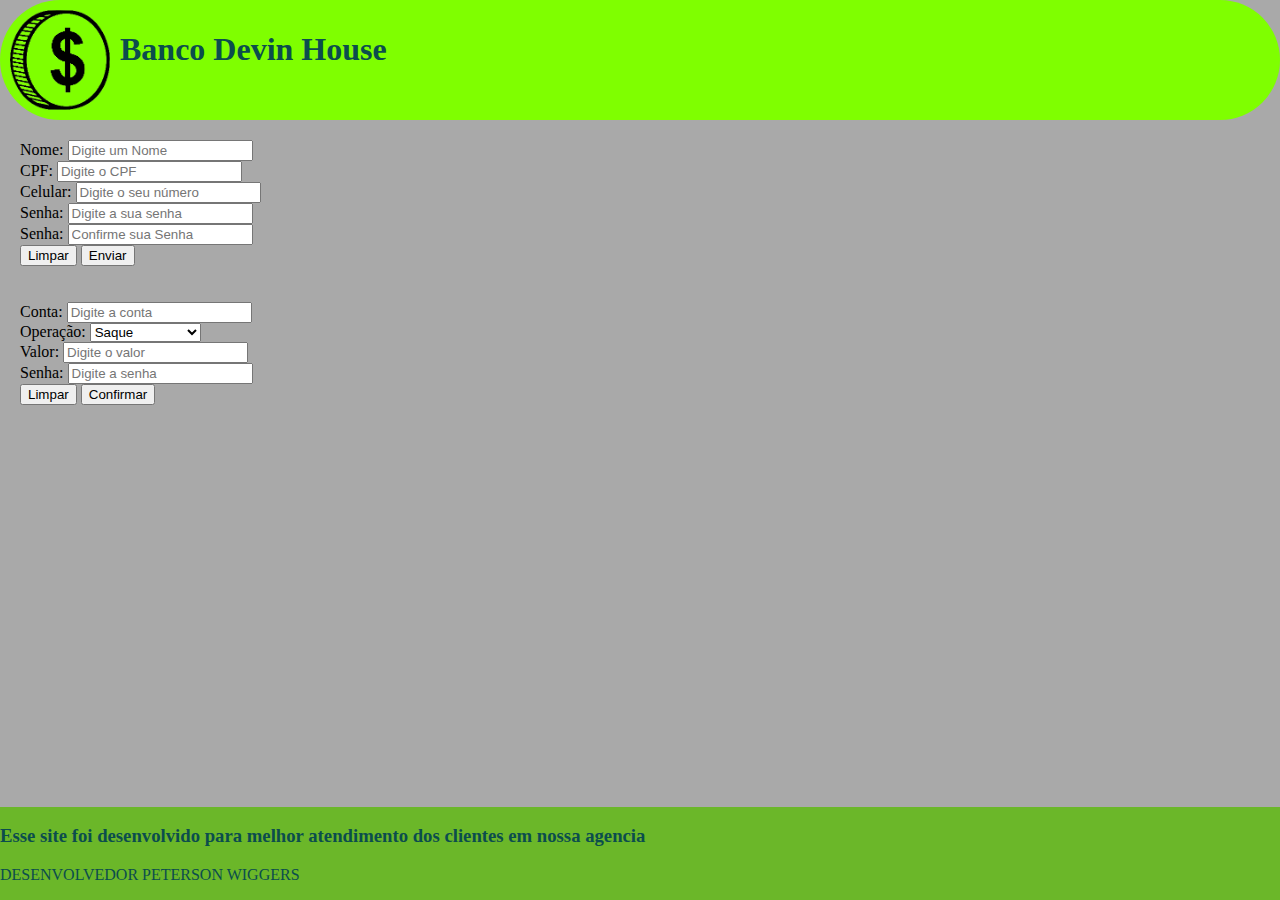
<file: Exercicios/index.html>
<!DOCTYPE html>
<html lang="pt-br">
  <head>
    <meta charset="UTF-8" />
    <meta http-equiv="X-UA-Compatible" content="IE=edge" />
    <meta name="viewport" content="width=device-width, initial-scale=1.0" />
    <title>Projeto de Contas Bancárias</title>
    <script src="./index.js" async></script>
    <link rel="stylesheet" href="./index.css" />
  </head>
  <body>
    <header>
      <div class="bloco">
        <img id="logo" src="./Fotos/icone moeda.png" alt="Logo do Banco" />
        <h1 id="titulo">Banco Devin House</h1>
      </div>
    </header>

    <main>
      <form id="form-cadastro" action="">
        <div>
          <label for="name ">Nome:</label>
          <input required id="nome" type="text" placeholder="Digite um Nome" />
        </div>

        <div>
          <label for="cpf">CPF: </label>
          <input required id="cpf" type="text" placeholder="Digite o CPF" />
        </div>

        <div>
          <label for="celular">Celular: </label>
          <input required id="celular" type="text" placeholder="Digite o seu número" />
        </div>

        <div>
          <label for="senha">Senha: </label>
          <input required id="senha" type="password" placeholder="Digite a sua senha" />
        </div>

        <div>
          <label for="Confrimacao-senha">Senha: </label>
          <input required id="confrimacaoSenha" type="password" placeholder="Confirme sua Senha" />
        </div>

        <div>
          <button type="reset">Limpar</button>
          <button type="submit">Enviar</button>
        </div>
      </form>
      <br /><br />

      <form id="form-operacao">
        <div>
          <label for="conta">Conta:</label>
          <input required id="conta" type="number" placeholder="Digite a conta" />
        </div>

        <div>
          <label for="operacao">Operação:</label>
          <select required id="operacao">
            <option value="saque">Saque</option>
            <option value="deposito">Depósito</option>
            <option value="saldo">Consulta saldo</option>
          </select>
        </div>
        <div>
          <label for="valor">Valor:</label>
          <input required id="valor" type="number" placeholder="Digite o valor" />
        </div>

        <div>
          <label for="senha">Senha:</label>
          <input required id="senhaOperacao" type="password" placeholder="Digite a senha" />
        </div>
        <div>
          <button type="reset">Limpar</button>
          <button type="submit">Confirmar</button>
        </div>
      </form>
    </main>

    <footer>
      <h3>Esse site foi desenvolvido para melhor atendimento dos clientes em nossa agencia</h3>
      <p>DESENVOLVEDOR PETERSON WIGGERS</p>
    </footer>
  </body>
</html>
</file>
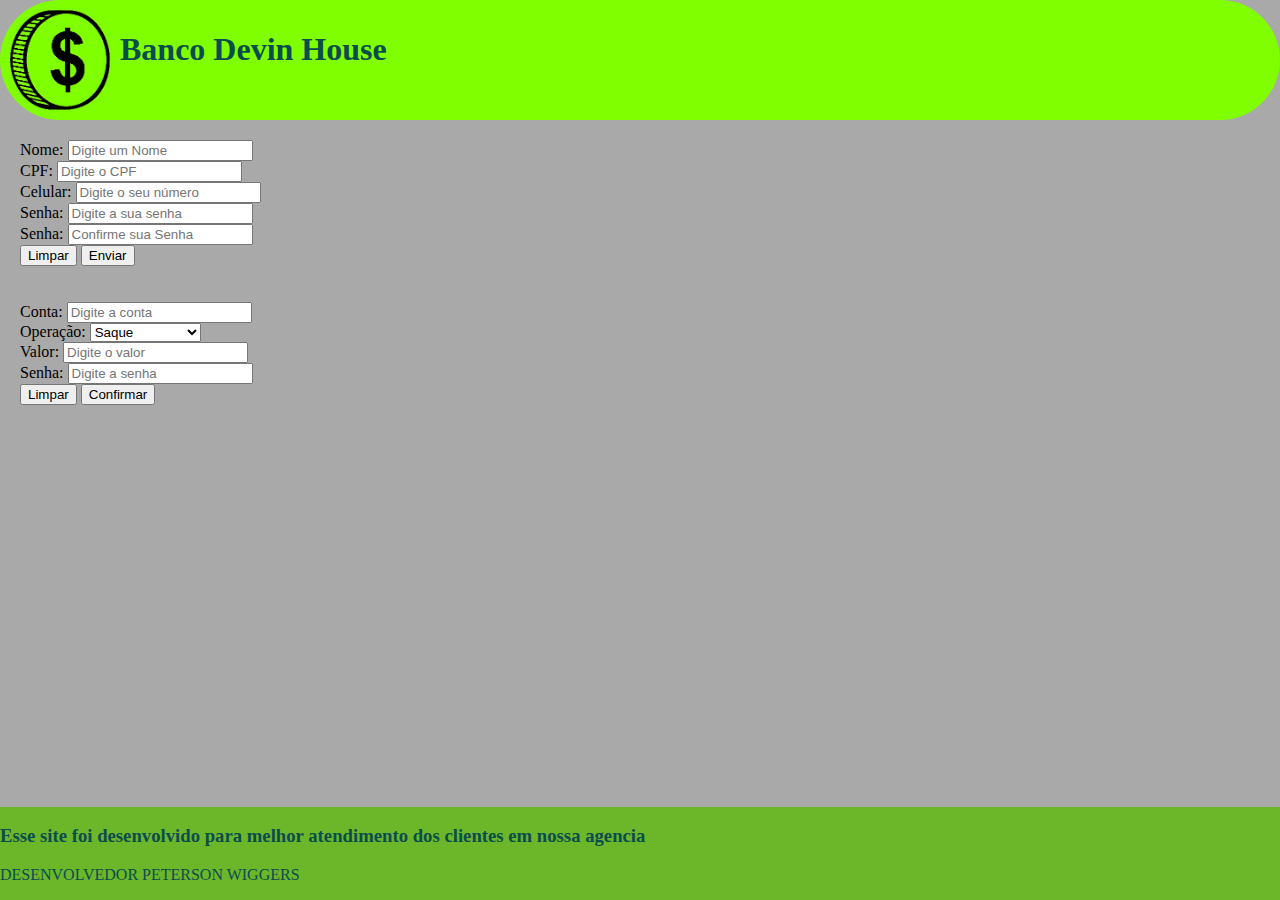
<file: Projeto DevinBankin/index.html>
<!DOCTYPE html>
<html lang="pt-br">
  <head>
    <meta charset="UTF-8" />
    <meta http-equiv="X-UA-Compatible" content="IE=edge" />
    <meta name="viewport" content="width=device-width, initial-scale=1.0" />
    <title>Projeto de Contas Bancárias</title>
    <script src="./index.js" async></script>
    <link rel="shortcut icon" href="./Fotos/icone moeda.png" type="image/x-icon">
    <link rel="stylesheet" href="./index.css" />
  </head>
  <body>
    <header>
      <div class="bloco">
        <img id="logo" src="./Fotos/icone moeda.png" alt="Logo do Banco" />
        <h1 id="titulo">Banco Devin House</h1>
      </div>
    </header>

    <main>
      <form id="form-cadastro" action="">
        <div>
          <label for="name ">Nome:</label>
          <input required id="nome" type="text" placeholder="Digite um Nome" />
        </div>

        <div>
          <label for="cpf">CPF: </label>
          <input required id="cpf" type="text" placeholder="Digite o CPF" />
        </div>

        <div>
          <label for="celular">Celular: </label>
          <input required id="celular" type="text" placeholder="Digite o seu número" />
        </div>

        <div>
          <label for="senha">Senha: </label>
          <input required id="senha" type="password" placeholder="Digite a sua senha" />
        </div>

        <div>
          <label for="Confrimacao-senha">Senha: </label>
          <input required id="confrimacaoSenha" type="password" placeholder="Confirme sua Senha" />
        </div>

        <div>
          <button type="reset">Limpar</button>
          <button type="submit">Enviar</button>
        </div>
      </form>
      <br /><br />

      <form id="form-operacao">
        <div>
          <label for="conta">Conta:</label>
          <input required id="conta" type="number" placeholder="Digite a conta" />
        </div>

        <div>
          <label for="operacao">Operação:</label>
          <select required id="operacao">
            <option value="saque">Saque</option>
            <option value="deposito">Depósito</option>
            <option value="saldo">Consulta saldo</option>
          </select>
        </div>
        <div>
          <label for="valor">Valor:</label>
          <input required id="valor" type="number" placeholder="Digite o valor" />
        </div>

        <div>
          <label for="senha">Senha:</label>
          <input required id="senhaOperacao" type="password" placeholder="Digite a senha" />
        </div>
        <div>
          <button type="reset">Limpar</button>
          <button type="submit">Confirmar</button>
        </div>
      </form>
    </main>

    <footer>
      <h3>Esse site foi desenvolvido para melhor atendimento dos clientes em nossa agencia</h3>
      <p>DESENVOLVEDOR PETERSON WIGGERS</p>
    </footer>
  </body>
</html>
</file>
<file: Exercicios/index.css>
body{
  margin: 0;
  background-color: darkgray;
}

header{
  top: 0;
  display:flex;
  flex-direction:column;
}

.bloco{
  background-color: chartreuse;
  display:flex;
  flex-direction:row;
  border-radius: 100px;
  border-color: black;
  padding: 10px;
  border: top 10px right 10px;
}

#logo{
  width: 100px;
  height: 100px;
  padding-right: 10px;  
}

#titulo{
  text-align: center;
  color: rgb(11, 77, 77);
}

main{
  flex: 1;
  margin: 20px 20px;
}

form-cadastro{
  display: flex;
  
  padding: 10px;
}

footer{
  background-color: rgb(107, 183, 41);
  position: absolute;
  right: 0;
  left: 0;
  bottom: 0px;
  color: rgb(11, 77, 77);
}
</file>
<file: Projeto DevinBankin/index.css>
body{
  margin: 0;
  background-color: darkgray;
}

header{
  top: 0;
  display:flex;
  flex-direction:column;
}

.bloco{
  background-color: chartreuse;
  display:flex;
  flex-direction:row;
  border-radius: 100px;
  border-color: black;
  padding: 10px;
  border: top 10px right 10px;
}

#logo{
  width: 100px;
  height: 100px;
  padding-right: 10px;  
}

#titulo{
  text-align: center;
  color: rgb(11, 77, 77);
}

main{
  flex: 1;
  margin: 20px 20px;
}

form-cadastro{
  display: flex;
  
  padding: 10px;
}

footer{
  background-color: rgb(107, 183, 41);
  position: absolute;
  right: 0;
  left: 0;
  bottom: 0px;
  color: rgb(11, 77, 77);
}
</file>
